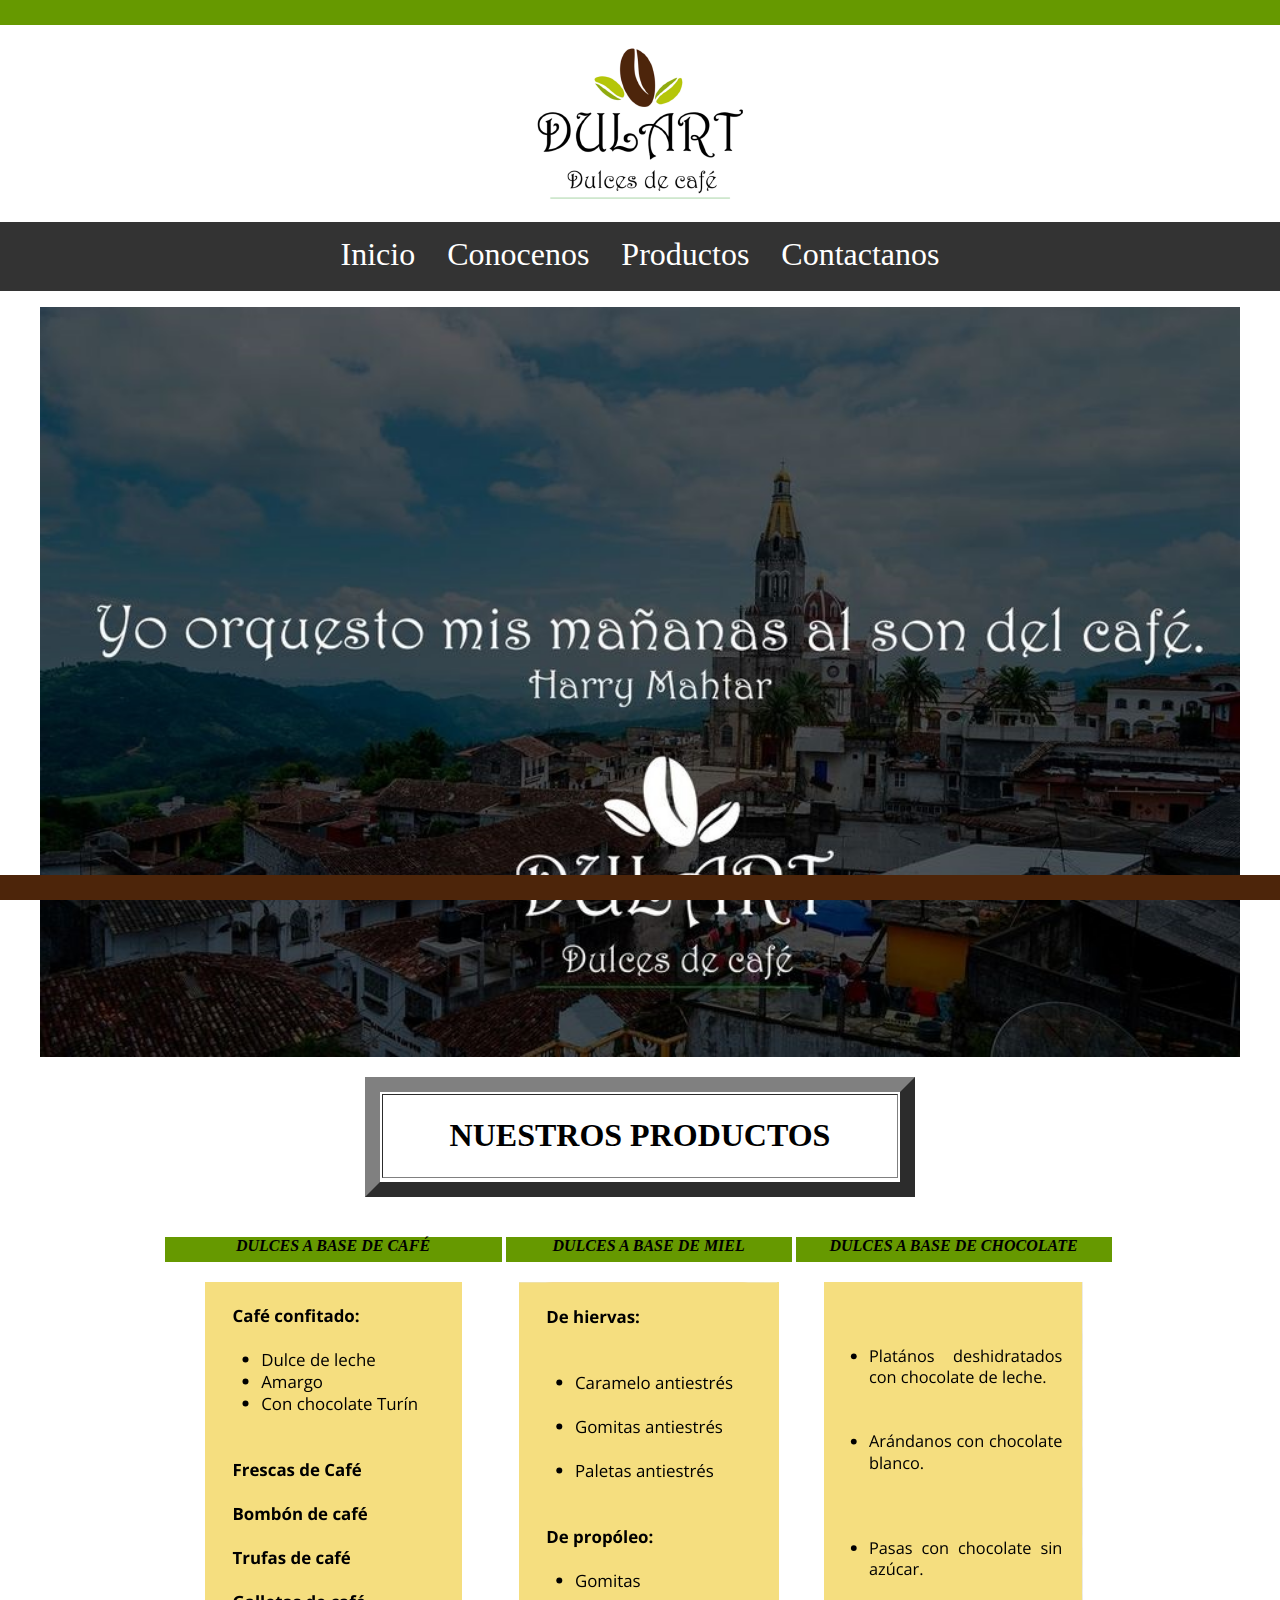
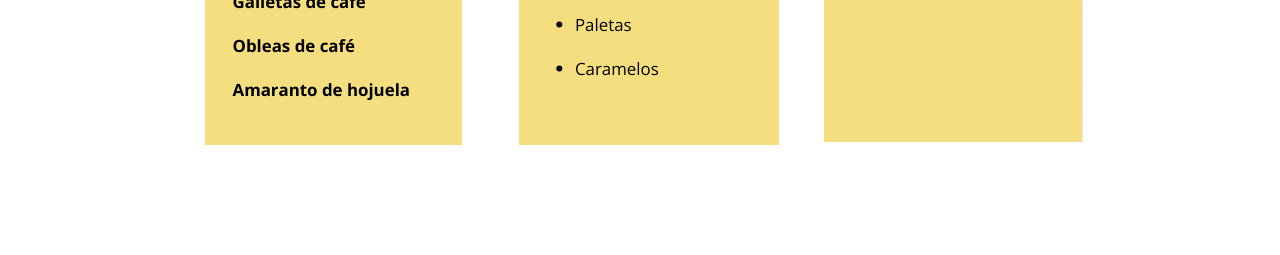
<file: index.html>
<!doctype html>
<html>
<head>
<meta charset="utf-8">
<meta name="viewport" content="width=device-width">
<title>index.html</title>
	<link rel="stylesheet" type="text/css" href="diseños/barra de navegacion.css"/>
</head>
<body>
<div class="linea-superior"></div>
	
	<p align="center"><img src="imagenes/logo.png" width="215" height="161" alt=""/></p>
	<p><nav class="navbar">
    <ul>
      <li><a href="index.html"><font size="6">Inicio</font></a></li>
      </li>
      <li class="dropdown">
        <a href="#" class="dropbtn"><font size="6">Conocenos</font></a>
        <div class="dropdown-content">
          <a href="Historia.html"><font size="6">Historia</font></a>
		  <a href="Organigrama.html"><font size="6">Organigrama</font></a>
		  <a href="Ubicacion.html"><font size="6">¿Donde estamos?</font></a>
		  <a href="Clientes.html"><font size="6">Nuestros Clientes</font></a>
        </div>
      </li>
	  <li><a href="Productos.html"><font size="6">Productos</font></a></li>
      <li><a href="Contactanos.html"><font size="6">Contactanos</font></a></li>
    </ul>
    </nav></p>

<div class="linea-inferior"></div>
		
<p align="center"><img src="imagenes/presentacion.png" width="1200" height="750" alt=""/></p>
		</tr>
		<tr>
  
		<table border="15" align="center" width="550">
		<tr>
        <td align="center"><H1 align="center">NUESTROS PRODUCTOS</H1>
        
		</tr

		><tr>
        
	<table border="0.5" Width="500" align="center">
	<tr>
		
		</ol>
        </p>
        <br>
        
        </font> 
        
        
			<td><div align="center">
			  <table width="953" height="184" border="0">
			    <tr>
			      <th width="306" scope="row"><div align="center" class="linea-superior"><em>DULCES A BASE DE CAFÉ</em></div></th>
			      <td width="296"><div align="center" class="linea-superior"><em><strong>DULCES A BASE DE MIEL</strong></em></div></td>
			      <td width="337"><div align="center" class="linea-superior"><strong><em>DULCES A BASE DE CHOCOLATE </em></strong></div></td>
		        </tr>
			    <tr>
			      <th scope="row"><blockquote><img src="imagenes/cafe.png" width="257" height="463" alt="caf"></blockquote></th>
			      <td><div align="center"><img src="imagenes/miel.png" width="260" height="463" alt="miel"></div></td>
			      <td><div align="center"><img src="imagenes/chocolate.png" width="259" height="462" alt="ch"></div></td>
		        </tr>
		      </table>
			  
			  </div>
			  <p>&nbsp;</p>
              <div align="right"></div>
              <p>&nbsp;</p>
      </td>
			<td></td>
               
</body>
</html>
</file>
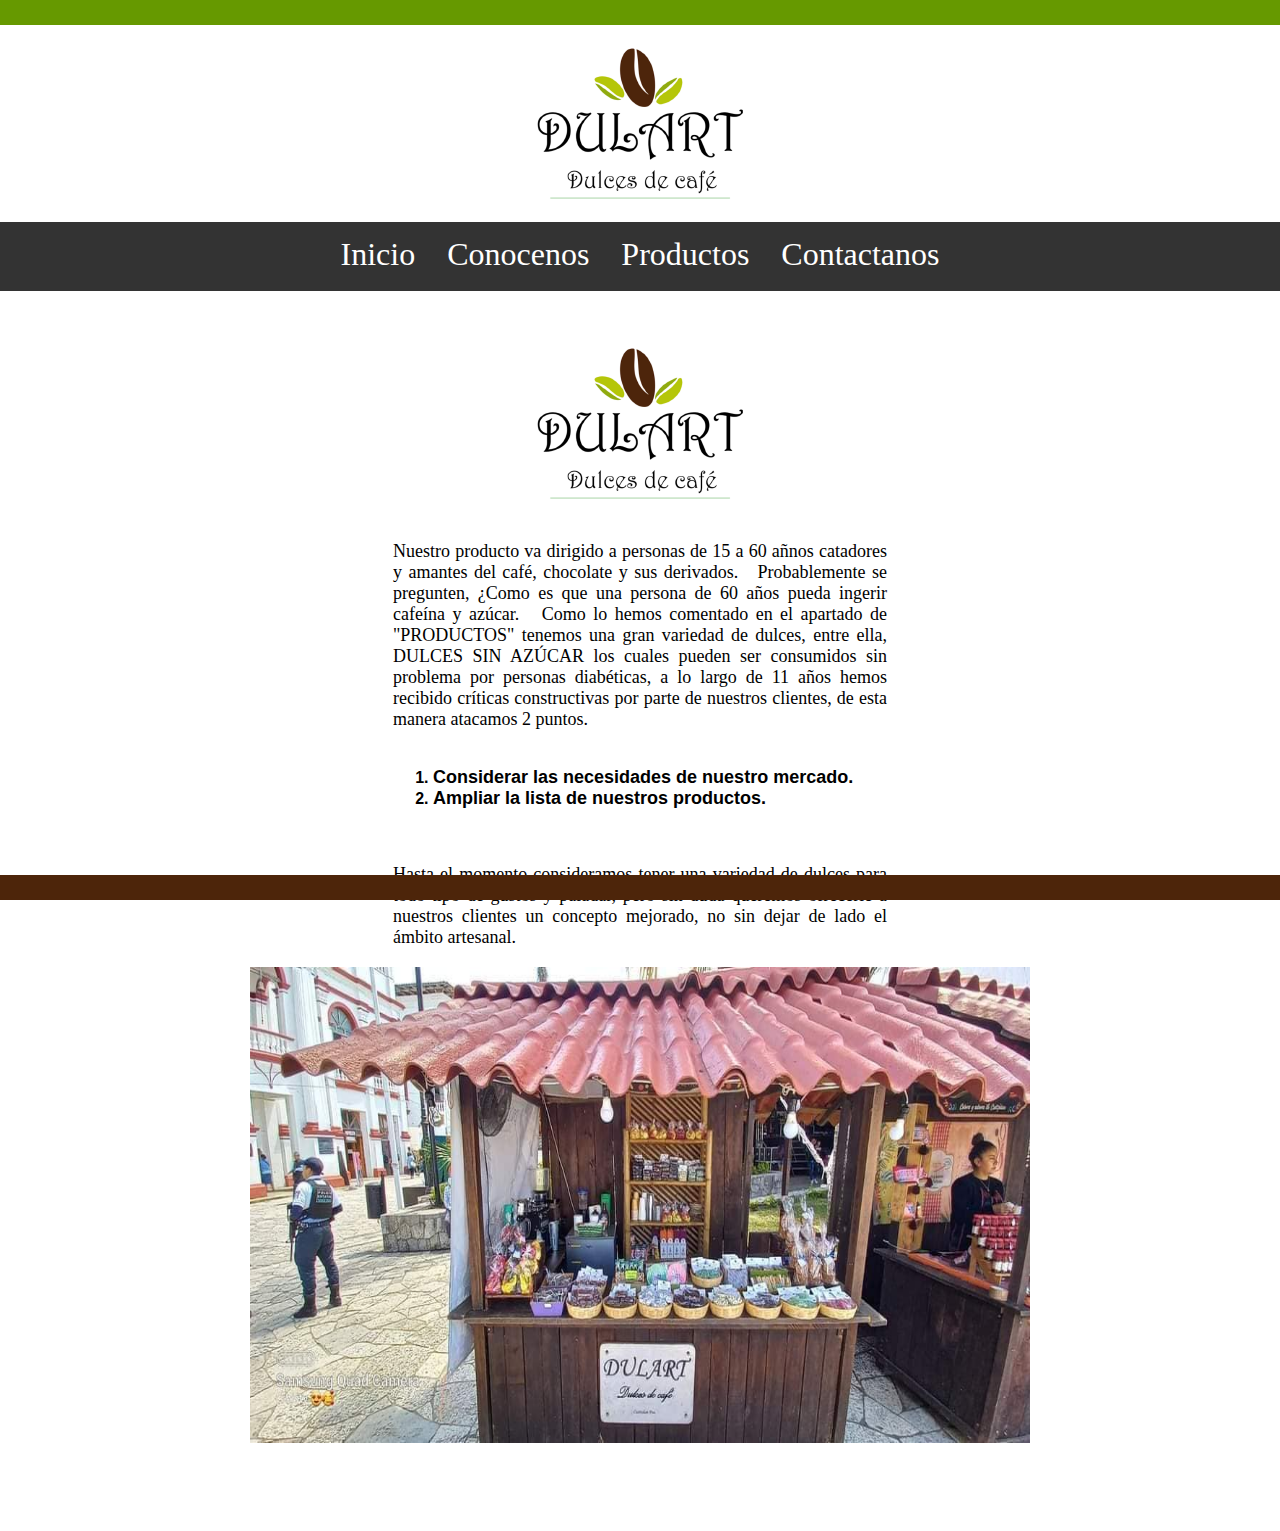
<file: Clientes.html>
<!doctype html>
<html>
<head>
<meta charset="utf-8">
<title>Clientes</title>
	<link rel="stylesheet" type="text/css" href="diseños/barra de navegacion.css"/>
</head>
	<body>
	<div class="linea-superior"></div>
		
	<p align="center"><img src="imagenes/logo.png" width="215" height="161" alt=""/></p>
	<p><nav class="navbar">
    <ul>
      <li><a href="index.html"><font size="6">Inicio</font></a></li>
      </li>
      <li class="dropdown">
        <a href="#" class="dropbtn"><font size="6">Conocenos</font></a>
        <div class="dropdown-content">
          <a href="Historia.html"><font size="6">Historia</font></a>
		  <a href="Organigrama.html"><font size="6">Organigrama</font></a>
		  <a href="Ubicacion.html"><font size="6">¿Donde estamos?</font></a>
		  <a href="Clientes.html"><font size="6">Nuestros Clientes</font></a>
        </div>
      </li>
	  <li><a href="Productos.html"><font size="6">Productos</font></a></li>
      <li><a href="Contactanos.html"><font size="6">Contactanos</font></a></li>
    </ul>
    </nav></p>
	<p>&nbsp;</p>
	<p align="center"><img src="imagenes/logo.png" width="215" height="161" alt=""/></p>
	<table border="0.5" Width="500" align="center">
	<tr>
		<td><p align="left">
		  <font size="4">
        <div align="justify">Nuestro producto va dirigido a personas de 15 a 60 a&ntilde;nos catadores y amantes del caf&eacute;, chocolate y sus derivados. &nbsp; Probablemente se pregunten, ¿Como es que una persona de 60 a&ntilde;os pueda ingerir cafe&iacute;na y az&uacute;car. &nbsp; Como lo hemos comentado en el apartado de "PRODUCTOS" tenemos una gran variedad de dulces, entre ella, DULCES SIN AZ&Uacute;CAR los cuales pueden ser consumidos sin problema por personas diab&eacute;ticas, a lo largo de 11 años hemos recibido cr&iacute;ticas constructivas por parte de nuestros clientes, de esta manera atacamos 2 puntos.
        </div>
        <br>
        
		  </font>
		  <ol class="list" type="1">
			<li class="c">
			  <div align="justify"><font size="4">Considerar las necesidades de nuestro mercado.</font></div>
			</li>
			<li class="c">
			  <div align="justify"><font size="4">Ampliar la lista de nuestros productos.</font></div>
			</li>
		  </ol>
          <div align="justify"><font size="4">
          </p>
          <br>
          Hasta el momento consideramos tener una variedad de dulces para todo tipo de gustos y paladar, pero sin duda queremos ofrecerle a nuestros clientes un concepto mejorado, no sin dejar de lado el &aacute;mbito artesanal.
          </font></div>
      </td>
	</tr>
	
	</table>
<p align="center"><img src="imagenes/tienda.jpg" width="780" height="476" alt="tienda"></p>
<p>&nbsp;</p>
<p>&nbsp;</p>

	<div class="linea-inferior"></div>
	</body>
</html>
</file>
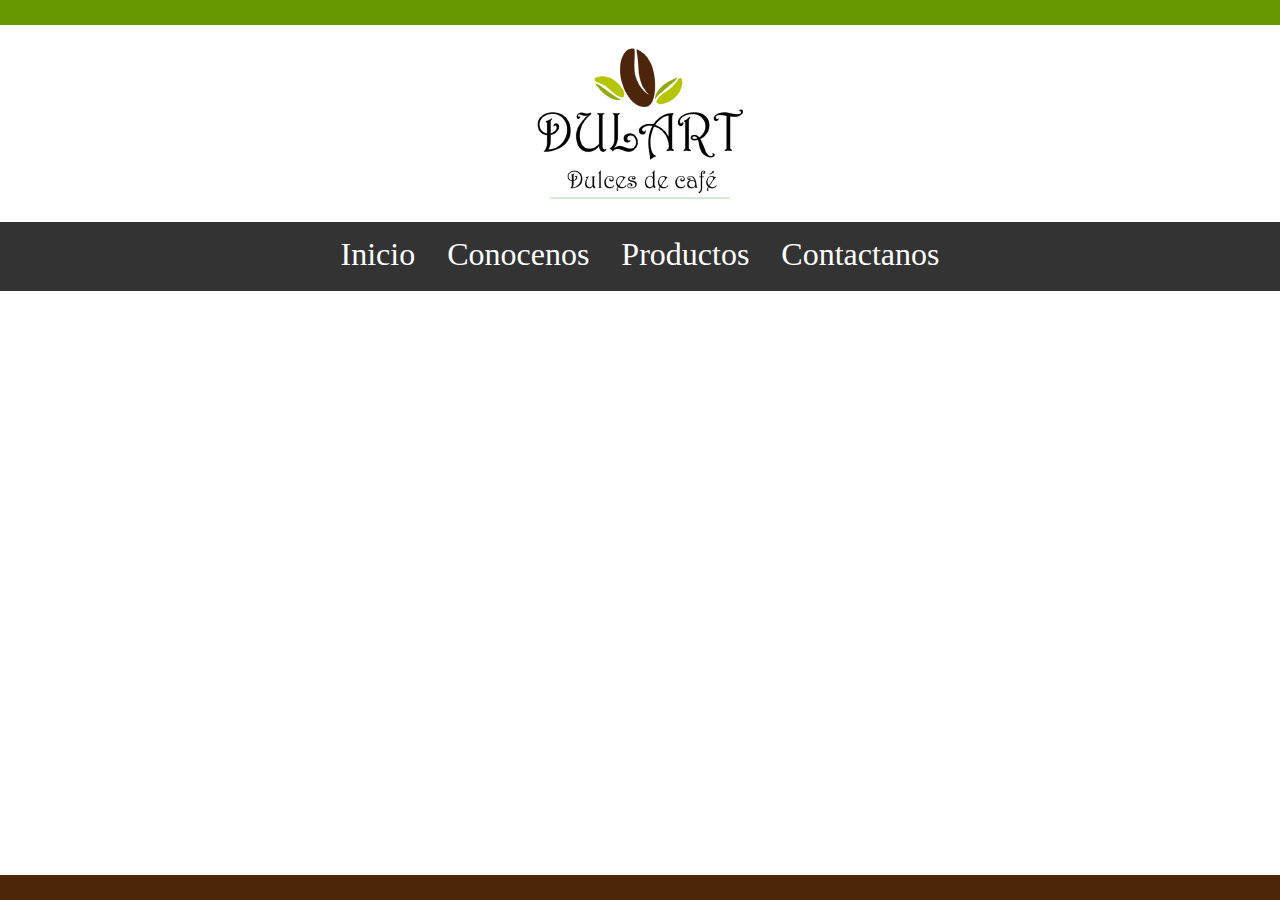
<file: Contactanos.html>
<!doctype html>
<html>
<head>
<meta charset="utf-8">
<title>Contacto</title>
	<link rel="stylesheet" type="text/css" href="diseños/barra de navegacion.css"/>
</head>
<body>
<div class="linea-superior"></div>
	
	<p align="center"><img src="imagenes/logo.png" width="215" height="161" alt=""/></p>
	<p><nav class="navbar">
    <ul>
      <li><a href="index.html"><font size="6">Inicio</font></a></li>
      </li>
      <li class="dropdown">
        <a href="#" class="dropbtn"><font size="6">Conocenos</font></a>
        <div class="dropdown-content">
          <a href="Historia.html"><font size="6">Historia</font></a>
		  <a href="Organigrama.html"><font size="6">Organigrama</font></a>
		  <a href="Ubicacion.html"><font size="6">¿Donde estamos?</font></a>
		  <a href="Clientes.html"><font size="6">Nuestros Clientes</font></a>
        </div>
      </li>
	  <li><a href="Productos.html"><font size="6">Productos</font></a></li>
      <li><a href="Contactanos.html"><font size="6">Contactanos</font></a></li>
    </ul>
    </nav></p>


<p>&nbsp;</p>
<p>&nbsp;</p>
<p>&nbsp;</p>
<div class="linea-inferior"></div>
<p>&nbsp;</p>
<p>&nbsp;</p>
<p>&nbsp;</p>
</body>
</html>
</file>
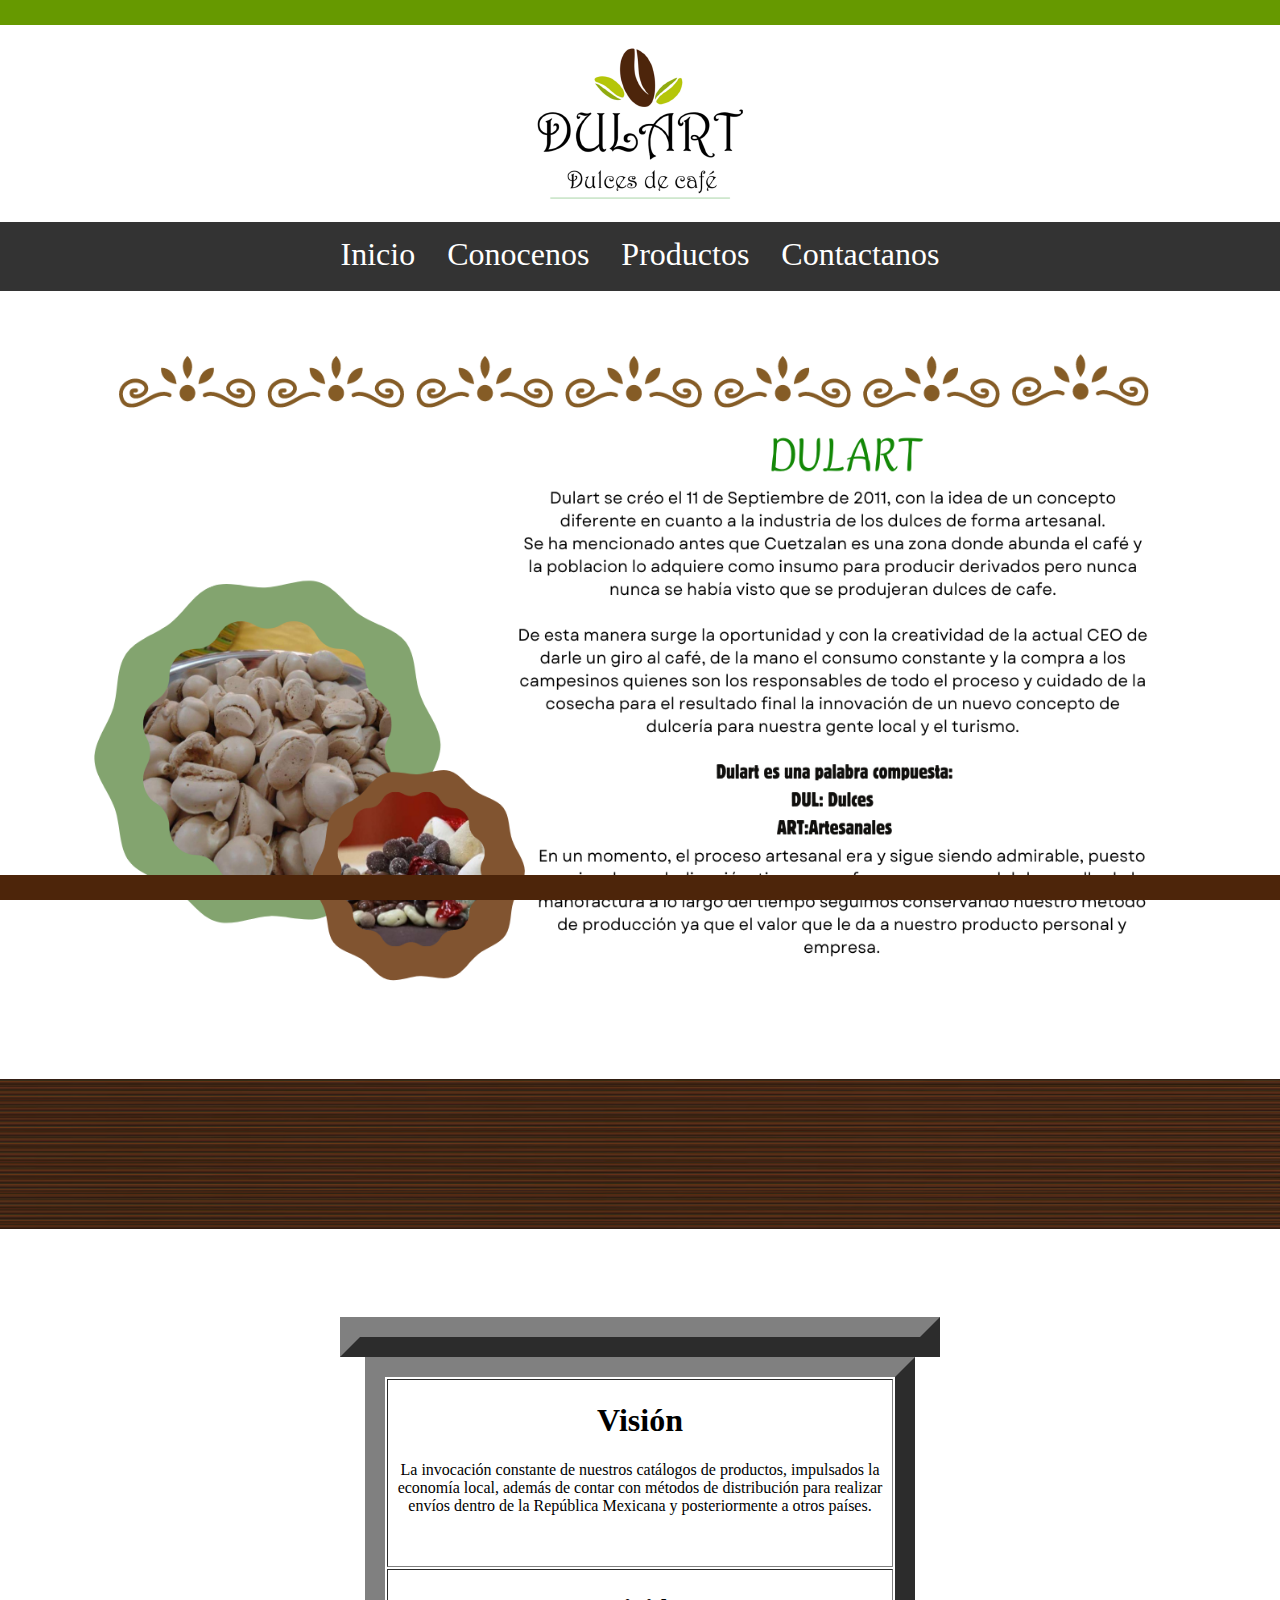
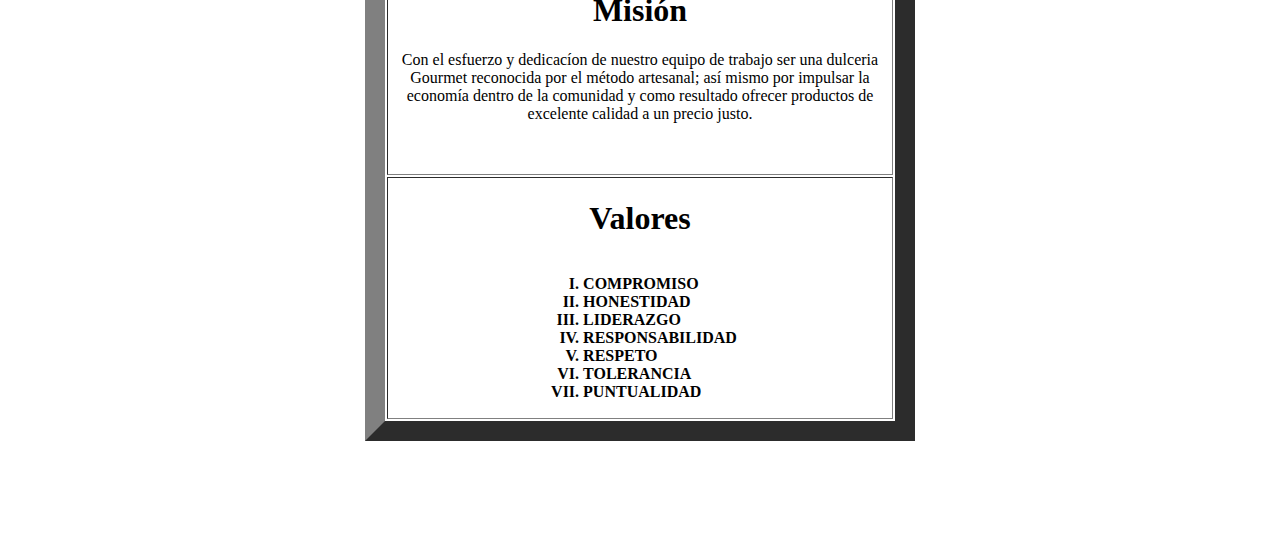
<file: Historia.html>
<!doctype html>
<html>
<head>
<meta charset="utf-8">
<title>Historia</title>
	<link rel="stylesheet" type="text/css" href="diseños/barra de navegacion.css"/>
</head>
<body>
	<div class="linea-superior"></div>
	<p align="center"><img src="imagenes/logo.png" width="215" height="161" alt=""/></p>
	<p><nav class="navbar">
    <ul>
      <li><a href="index.html"><font size="6">Inicio</font></a></li>
      </li>
      <li class="dropdown">
        <a href="#" class="dropbtn"><font size="6">Conocenos</font></a>
        <div class="dropdown-content">
          <a href="Historia.html"><font size="6">Historia</font></a>
		  <a href="Organigrama.html"><font size="6">Organigrama</font></a>
		  <a href="Ubicacion.html"><font size="6">¿Donde estamos?</font></a>
		  <a href="Clientes.html"><font size="6">Nuestros Clientes</font></a>
        </div>
      </li>
	  <li><a href="Productos.html"><font size="6">Productos</font></a></li>
      <li><a href="Contactanos.html"><font size="6">Contactanos</font></a></li>
    </ul>
    </nav></p>
	<p>&nbsp;</p>
<table border="20" Width="600" align="center">
		<tr align="center">
			
        
        <p align="center"><img src="imagenes/historia.png" width="1100" height="650" alt=""/></p>
    <p>&nbsp;</p>
    <p><br>
    </p>
		
<p align="center"><img src="imagenes/cafe1.jpg" width="2000" height="150" alt=""/></p>
    <p>&nbsp;</p>
    <p><br>
    </p>
    
    
    
<table border="20" align="center" width="550">
		<tr>
		  <td align="center"><H1>Visi&oacute;n</H1>
           <p>La invocaci&oacute;n constante de nuestros cat&aacute;logos de productos, impulsados la econom&iacute;a local, adem&aacute;s de contar con m&eacute;todos de distribuci&oacute;n para realizar env&iacute;os dentro de la Rep&uacute;blica Mexicana y posteriormente a otros pa&iacute;ses.</p>
           <p>&nbsp;</p></td>   
		</tr>

		<tr>
			<td align="center"><H1>Misi&oacute;n</H1>
            <p>Con el esfuerzo y dedicac&iacute;on de nuestro equipo de trabajo ser una dulceria Gourmet reconocida por el m&eacute;todo artesanal; as&iacute; mismo por impulsar la econom&iacute;a dentro de la comunidad y como resultado ofrecer productos de excelente calidad a un precio justo.</p>
            <p>&nbsp;</p></td>
		</tr>
		<tr>
		  <td align="center"><H1>Valores</H1>
            <ol class="list" type="I">
					<li>COMPROMISO</li>
					<li>HONESTIDAD</li>
					<li>LIDERAZGO</li>
					<li>RESPONSABILIDAD</li>
					<Li>RESPETO</Li>
					<li>TOLERANCIA</li>
					<li>PUNTUALIDAD</li>
			  </ol></td>
		</tr>
	</table>
<p>&nbsp;</p>
<p>&nbsp;</p>
<p>&nbsp;</p>
	<div class="linea-inferior"></div>
</body>
</html>
</file>
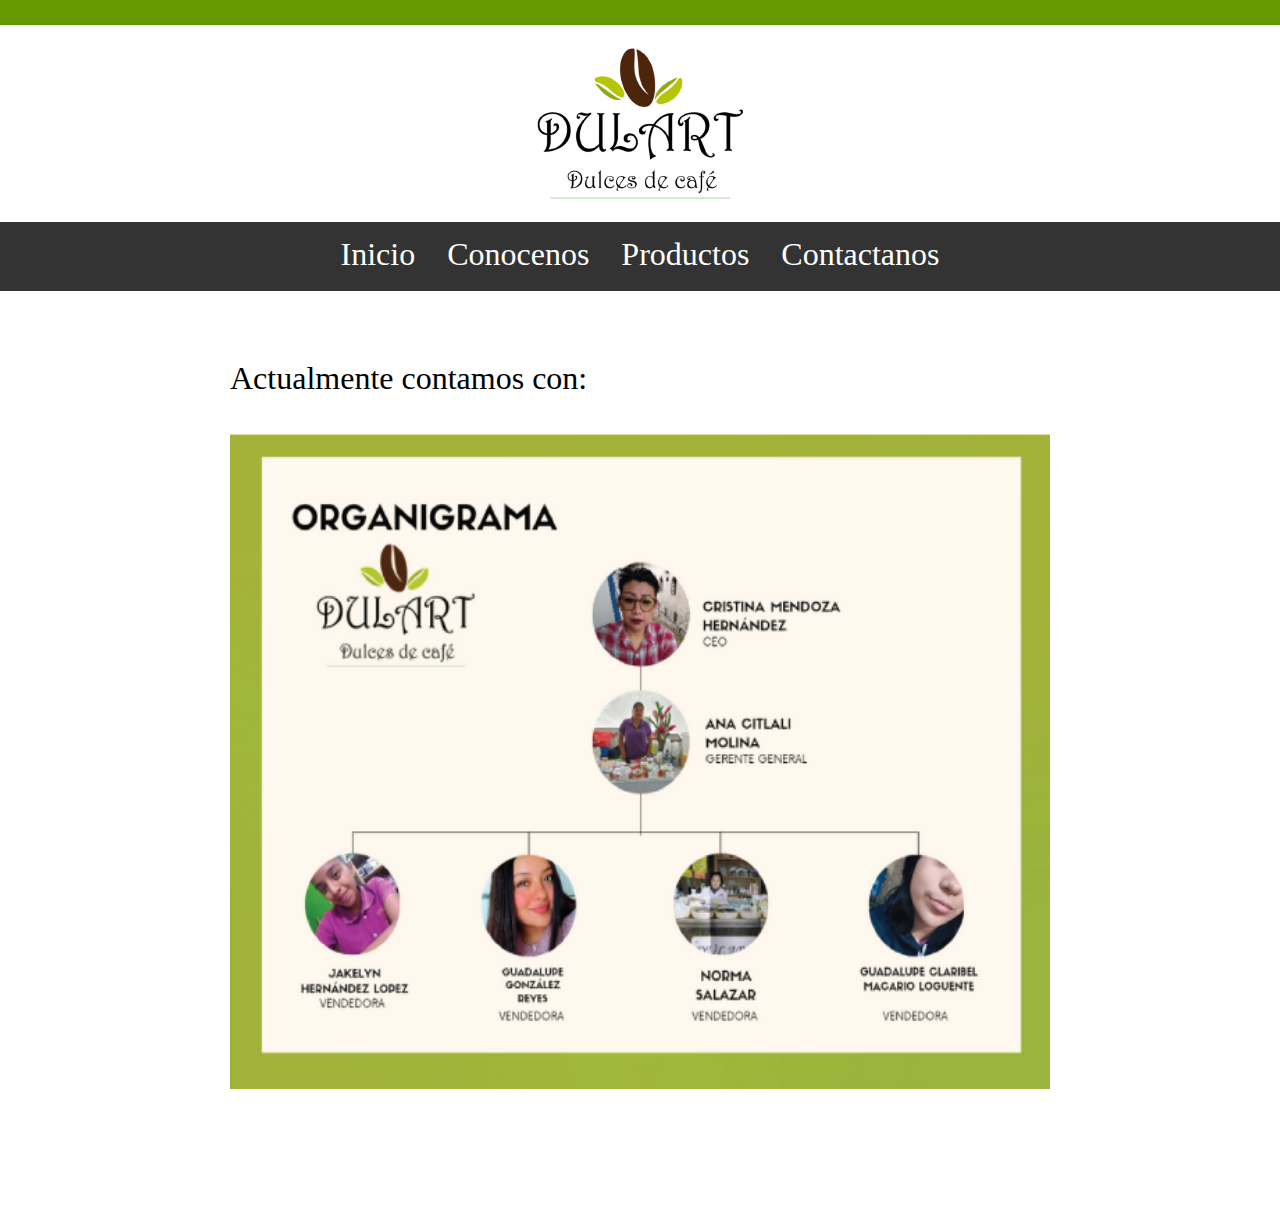
<file: Organigrama.html>
<!doctype html>
<html>
<head>
<meta charset="utf-8">
<title>Documento sin título</title>
	<link rel="stylesheet" type="text/css" href="diseños/barra de navegacion.css"/>
</head>

<body>
	<div class="linea-superior"></div>
	<p align="center"><img src="imagenes/logo.png" width="215" height="161" alt=""/></p>
	<p><nav class="navbar">
    <ul>
      <li><a href="index.html"><font size="6">Inicio</font></a></li>
      </li>
      <li class="dropdown">
        <a href="#" class="dropbtn"><font size="6">Conocenos</font></a>
        <div class="dropdown-content">
          <a href="Historia.html"><font size="6">Historia</font></a>
		  <a href="Organigrama.html"><font size="6">Organigrama</font></a>
		  <a href="Ubicacion.html"><font size="6">¿Donde estamos?</font></a>
		  <a href="Clientes.html"><font size="6">Nuestros Clientes</font></a>
        </div>
      </li>
	  <li><a href="Productos.html"><font size="6">Productos</font></a></li>
      <li><a href="Contactanos.html"><font size="6">Contactanos</font></a></li>
    </ul>
    </nav></p>
	</div>
	<p>&nbsp;</p>
	<table border="0.5" Width="600" align="center">
		<tr>
			<td>
				<p align="left" ><font size="6">Actualmente contamos con:</font></p>
			</td>
		</tr>
		<tr>
			<td>
				<p align="center"><img src="imagenes/organigrama.png" width="820" height="656"></img></p>
			</td>
		</tr>
	</table>
<p>&nbsp;</p>
<p>&nbsp;</p>
<p>&nbsp;</p>
</body>
</html>
</file>
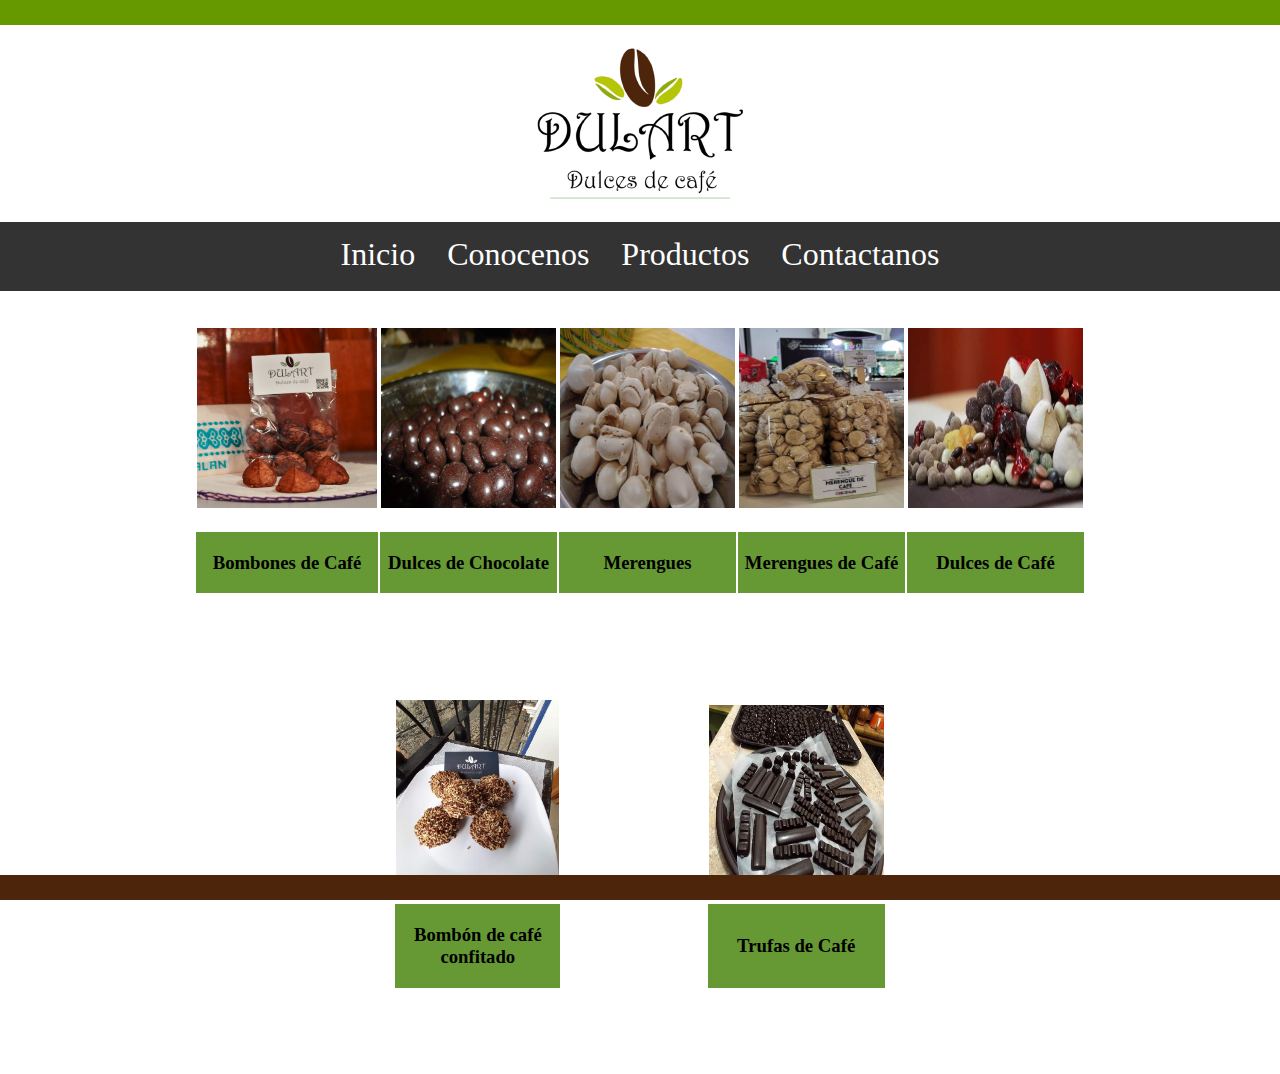
<file: Productos.html>
<!doctype html>
<html>
<head>
<meta charset="utf-8">
<meta name="viewport" content="width=device-width">
<title>index.html</title>
	<link rel="stylesheet" type="text/css" href="diseños/barra de navegacion.css"/>
</head>
<body>
<div class="linea-superior"></div>
	
	<p align="center"><img src="imagenes/logo.png" width="215" height="161" alt=""/></p>
	<p><nav class="navbar">
    <ul>
      <li><a href="index.html"><font size="6">Inicio</font></a></li>
      </li>
      <li class="dropdown">
        <a href="#" class="dropbtn"><font size="6">Conocenos</font></a>
        <div class="dropdown-content">
          <a href="Historia.html"><font size="6">Historia</font></a>
		  <a href="Organigrama.html"><font size="6">Organigrama</font></a>
		  <a href="Ubicacion.html"><font size="6">¿Donde estamos?</font></a>
		  <a href="Clientes.html"><font size="6">Nuestros Clientes</font></a>
        </div>
      </li>
	  <li><a href="Productos.html"><font size="6">Productos</font></a></li>
      <li><a href="Contactanos.html"><font size="6">Contactanos</font></a></li>
    </ul>
    </nav></p>

<div class="linea-inferior"></div>
<div align="center">
  <table width="784" height="285" border="0">
    <tr>
      <th width="150" height="219" scope="row"><div align="center"><img src="imagenes/dul.png" width="180" height="180" alt="dul"></div></th>
      <th width="150" scope="row"><img src="imagenes/dulce2.jpg" width="175" height="180" alt="dulce2"></th>
      <th width="150" scope="row"><div align="center"><img src="imagenes/dulce.jpg" width="175" height="180" alt="dulce"></div></th>
      <th width="150" scope="row"><div align="center"><img src="imagenes/mer.png" width="165" height="180" alt="miel"></div></th>
      <th width="150" scope="row"><div align="center"><img src="imagenes/dulce3.jpg" width="175" height="180" alt="dulce3"></div></th>
    </tr>
    <tr>
      <th height="58" bgcolor="#669933" scope="row"><div align="center">
        <h3>Bombones de Café</h3>
      </div></th>
      <th bgcolor="#669933" scope="row"><div align="center">
        <h3>Dulces de Chocolate</h3>
      </div></th>
      <th bgcolor="#669933" scope="row"><div align="center">
        <h3>Merengues</h3>
      </div></th>
      <th bgcolor="#669933" scope="row"><div align="center">
        <h3>Merengues de Café</h3>
      </div></th>
      <th bgcolor="#669933" scope="row"><div align="center">
        <h3>Dulces de Café</h3>
      </div></th>
    </tr>
  </table>
</div>
<p>&nbsp;</p>
<p>&nbsp;</p>
<div align="center">
  <table width="784" height="285" border="0">
    <tr>
      <th width="150" height="219" scope="row"><div align="center"></div></th>
      <th width="150" scope="row"><div align="center"><img src="imagenes/Bombon.jpg" width="163" height="180" alt="bonbon"></div></th>
      <th width="150" scope="row">&nbsp;</th>
      <th width="150" scope="row"><div align="center"><img src="imagenes/trufas de cafe.jpg" width="175" height="170" alt="tru"></div></th>
      <th width="150" scope="row">&nbsp;</th>
    </tr>
    <tr>
      <th height="58" scope="row">&nbsp;</th>
      <th bgcolor="#669933" scope="row"><h3>Bombón de café confitado</h3></th>
      <th scope="row">&nbsp;</th>
      <th bgcolor="#669933" scope="row"><div align="center">
        <h3>Trufas de Café</h3>
      </div></th>
      <th scope="row">&nbsp;</th>
    </tr>
  </table>
</div>
<p>&nbsp;</p>
<p>&nbsp;</p>
</body>
</html>
</file>
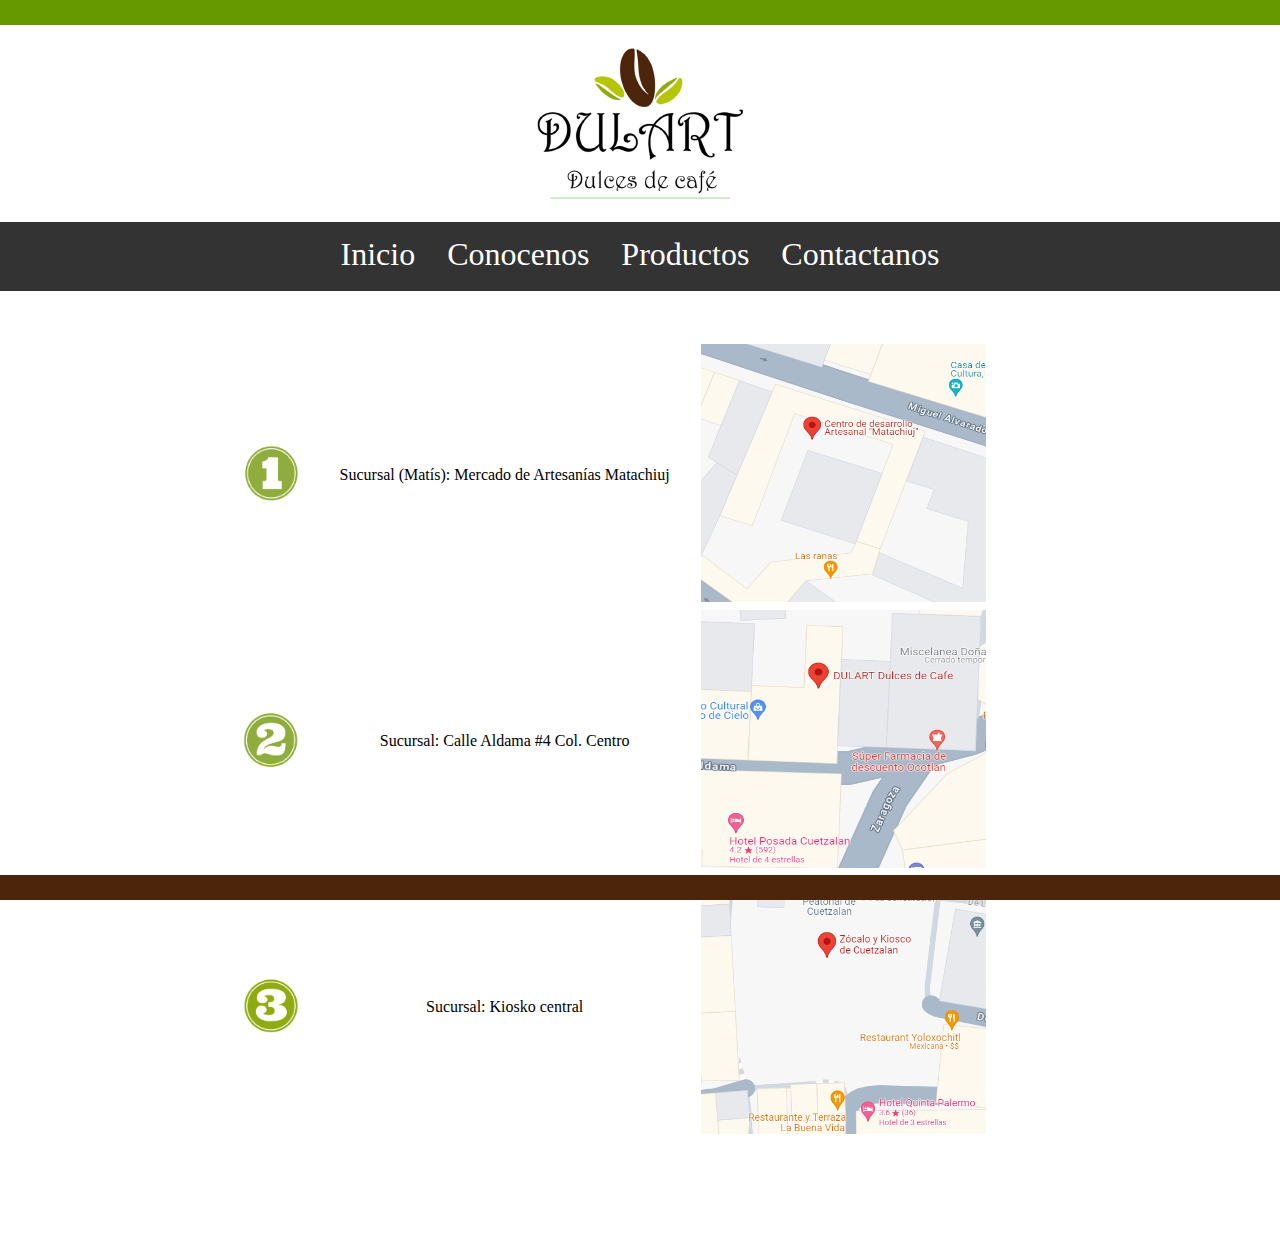
<file: Ubicacion.html>
<!doctype html>
<html>
<head>
<meta charset="utf-8">
<meta name="viewport" content="width=device-width">
<title>index.html</title>
	<link rel="stylesheet" type="text/css" href="diseños/barra de navegacion.css"/>
</head>
<body>
	
<div class="linea-superior"></div>
	<p align="center"><img src="imagenes/logo.png" width="215" height="161" alt=""/></p>
	<p><nav class="navbar">
    <ul>
      <li><a href="index.html"><font size="6">Inicio</font></a></li>
      </li>
      <li class="dropdown">
        <a href="#" class="dropbtn"><font size="6">Conocenos</font></a>
        <div class="dropdown-content">
          <a href="Historia.html"><font size="6">Historia</font></a>
		  <a href="Organigrama.html"><font size="6">Organigrama</font></a>
		  <a href="Ubicacion.html"><font size="6">¿Donde estamos?</font></a>
		  <a href="Clientes.html"><font size="6">Nuestros Clientes</font></a>
        </div>
      </li>
	  <li><a href="Productos.html"><font size="6">Productos</font></a></li>
      <li><a href="Contactanos.html"><font size="6">Contactanos</font></a></li>
    </ul>
    </nav></p>
	<p>&nbsp;</p>
	<table border="0.5" Width="800" align="center">
		<tr>
			<td><img src="imagenes/numero 1.png" width="56" height="56" /></td>
			<td><p align="center">Sucursal (Mat&iacute;s): Mercado de Artesan&iacute;as Matachiuj</p></td>
			<td><img src="imagenes/ubicacion 1.png" width="285" height="258" /></td>
			<td></td>
		</tr>
		<tr>
			<td><img src="imagenes/numero 2.png" width="56" height="56" /></td>
			<td><p align="center">Sucursal: Calle Aldama #4 Col. Centro</p></td>
			<td><img src="imagenes/ubicacion 2.png" width="285" height="258" /></td>
		  <td></td>
		</tr>
		<tr>
			<td><img src="imagenes/numero 3.png" width="56" height="56" /></td>
			<td><p align="center">Sucursal: Kiosko central</p></td>
			<td><img src="imagenes/ubicacion 3.png" width="285" height="258" /></td>
			<td></td>
		</tr>
	</table>
<div class="linea-inferior"></div>
<p>&nbsp;</p>
<p>&nbsp;</p>
<p>&nbsp;</p>
</body>
</html>
</file>
<file: diseños/barra de navegacion.css>
body {
	margin: 0;
	padding: 0;
}

.navbar {
  background-color: #333;
	text-align: center;
}

.navbar ul {
  list-style-type: none;
  margin: 0;
  padding: 0;
  overflow: hidden;
  display: inline-block;
}

.navbar li {
  float: left;
}

.navbar a {
  display: block;
  color: white;
  text-align: center;
  padding: 14px 16px;
  text-decoration: none;
}

.navbar a:hover {
  background-color: #333;
  color: #656565;
}

.dropdown {
  display: inline-block;
}

.dropdown-content {
  display: none;
  position: absolute;
  background-color: #333;
  min-width: 160px;
  box-shadow: 0px 8px 16px 0px rgba(0,0,0,0.2);
  z-index: 1;
}

.dropdown-content a {
  color: white;
  padding: 12px 16px;
  display: block;
  text-decoration: none;
}

.dropdown-content a:hover {
  background-color: #ddd;
}

.dropdown:hover .dropdown-content {
  display: block;
}         

.linea-superior {
	width: 100%;
	height: 25px; /* Puedes ajustar la altura de la línea según tus necesidades */
	background-color: #690; /* Puedes cambiar el color de la línea */
}

.linea-inferior {
  width: 100%;
  height: 25px; /* Puedes ajustar la altura de la línea según tus necesidades */
  background-color: #4d250a; /* Puedes cambiar el color de la línea */
  position: fixed;
  bottom: 0;
}
.list{
	text-align: left;
	display: inline-block;
	font-weight: bold;
}

.contenedor{
	position: relative;
	display: block;
	text-align: center;
	background: brown;
}

.centrado{
    position: absolute;
    top: 50%;
    left: 50%;
    transform: translate(-50%, -50%);
}
.A {
	font-size: large;

}
.A .A strong {
	font-size: xx-large;
}
.A strong {
	font-size: larger;
}
.a {
	font-size: xx-large;
}
.A {
	font-size: 36px;
}
.b {
	font-size: 36px;
	font-weight: bold;
	font-family: Verdana, Geneva, sans-serif;
}
.c {
	font-family: Verdana, Geneva, sans-serif;
}
.c {
	font-weight: bold;
}
.ven {
	font-family: Verdana, Geneva, sans-serif;
}
ven {
	font-family: Verdana, Geneva, sans-serif;
}
.ven {
	font-family: Verdana, Geneva, sans-serif;
}
.ven {
	font-family: Verdana, Geneva, sans-serif;
}
</file>
